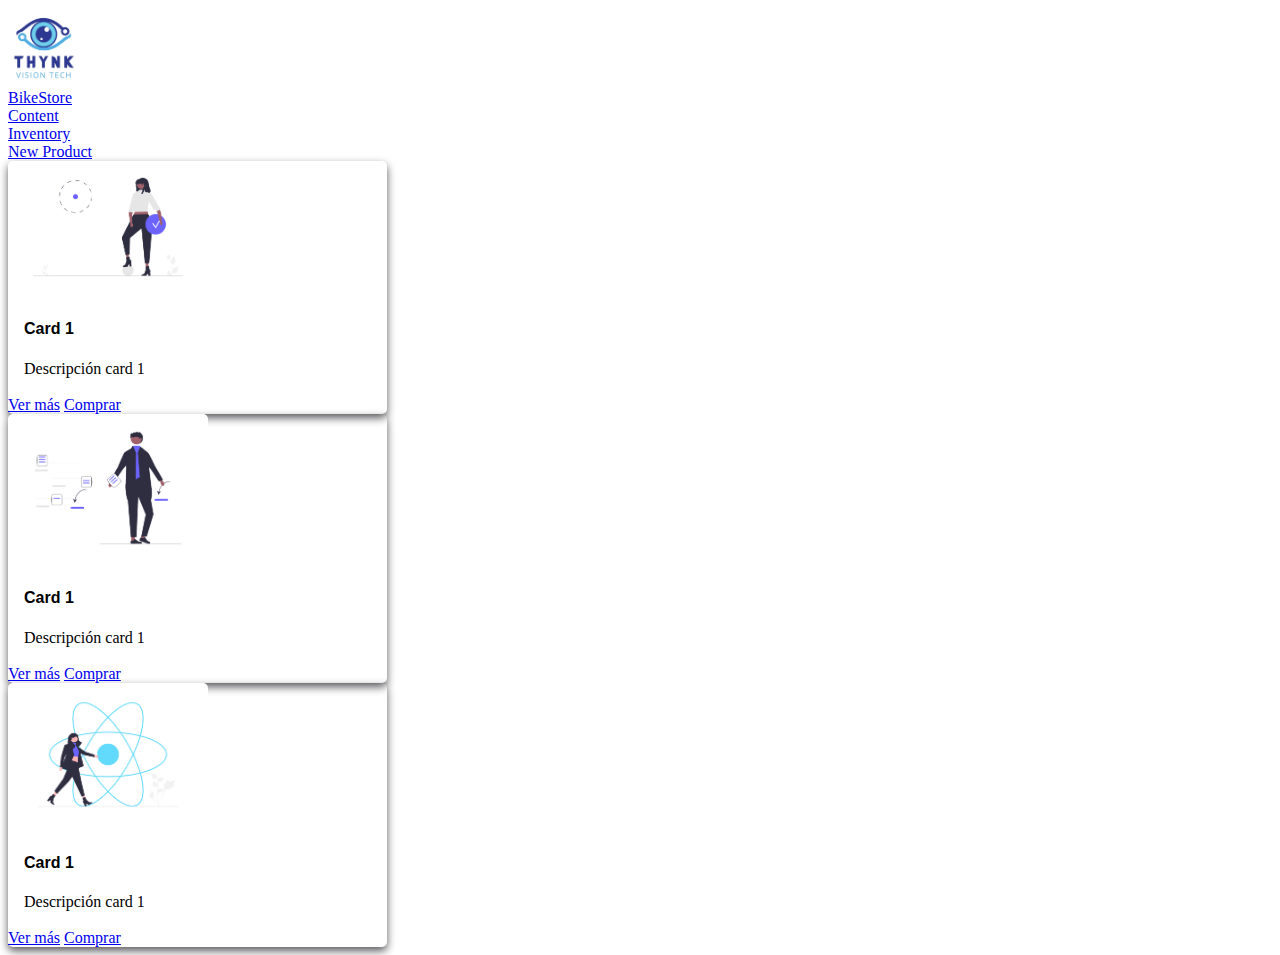
<file: index.html>
<!DOCTYPE html>
<html lang="en">
  <head>
    <meta charset="UTF-8" />
    <meta http-equiv="X-UA-Compatible" content="IE=edge" />
    <meta name="viewport" content="width=device-width, initial-scale=1.0" />
    <link rel="stylesheet" href="./src/css/style.css">
    <title>Document</title>
  </head>
  <body>
    <!-- Menu de opciones -->
    <img src="./src/assets/png/logo.png" alt="" width="70px">
    <ul>
        <li><a href="index.html">BikeStore</a></li>
        <li><a href="#">Content</a></li>
        <li><a href="#">Inventory</a></li>
        <li><a href="./show_product.html">New Product</a></li>
    </ul>

    <!-- Cards  -->
    <div class="card">
      <img src="./src/assets/png/img1.png" alt="Producto1" width="200px"/>
      <div class="container">
        <h4><b>Card 1</b></h4>
        <p>Descripción card 1</p>
      </div>
      <div class="links-e">
        <a href="#">Ver más</a>
        <a href="#">Comprar</a>
      </div>
    </div>
    <div class="card">
        <img src="./src/assets/png/img2.png" alt="Producto1" width="200px"/>
        <div class="container">
          <h4><b>Card 1</b></h4>
          <p>Descripción card 1</p>
        </div>
        <div class="links-e">
          <a href="#">Ver más</a>
          <a href="#">Comprar</a>
        </div>
      </div>
      <div class="card">
        <img src="./src/assets/png/img3.png" alt="Producto1" width="200px"/>
        <div class="container">
          <h4><b>Card 1</b></h4>
          <p>Descripción card 1</p>
        </div>
        <div class="links-e">
          <a href="#">Ver más</a>
          <a href="#">Comprar</a>
        </div>
      </div>
  </body>

</html>
</file>
<file: src/css/style.css>
.card{
    box-shadow: 0 4px 8px 0 #5b595d ;
    border-radius: 5px;
    width: 30%;
}

.card:hover{
    box-shadow: 0 8px 16px 0 #3e3546 ;
}

.container{
    padding: 2px 16px;
    align-content: center;
}

h4{
    font-family: 'Segoe UI', Tahoma, Geneva, Verdana, sans-serif;
    font-size: medium;
}

img{
    border-radius: 5px 5px 5px 5px;
}

ul{
    list-style-type: none;
    margin: 0;
    padding: 0;
}

li a {
    display: block;
    width: 150px;
}
</file>
